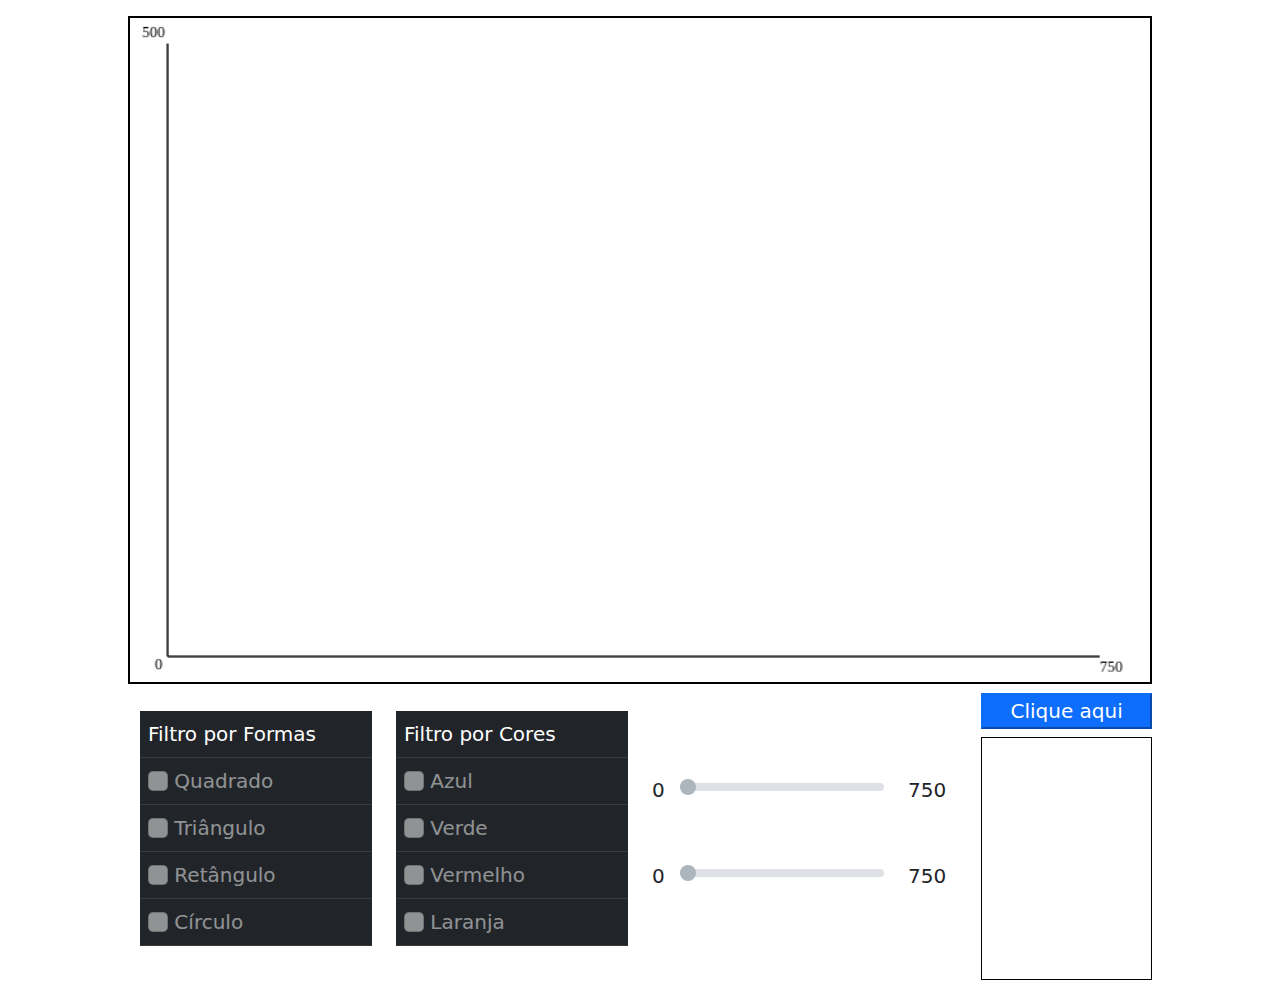
<file: index.html>
<!DOCTYPE html>
<html>
<head>
<meta charset="UTF-8">
<title>Generate-random-geometric-shapes</title>

<link href="css/bootstrap.min.css" rel="stylesheet">

<style type="text/css">
.container{
    width:80%;
    padding-right:var(--bs-gutter-x,.75rem);
    padding-left:var(--bs-gutter-x,.75rem);
    margin-right:auto;
    margin-left:auto
}

</style>

</head>
<body>

	<div class="container my-3">
		<div class="row">
			
				<canvas id="screenForms" width="780" height="520"
					style="border: 2px solid #000000;"></canvas>
		
		</div>

		<div class="row align-items-center col-form-label-lg">
			<div class="col-3">
				<table class="table table-dark table-hover">
					<tr>
						<td class="align-content-center">Filtro por Formas</td>
					</tr>

					<tr>
						<td>
							<div>
								<input class="form-check-input" id="checkboxSquare"
									type="checkbox" name="checkboxForms" disabled="disabled"
									onClick="showOrHideSquare();"> <label
									class="form-check-label" for="checkboxSquare" id=labelSquare>Quadrado</label>
							</div>
						</td>
					</tr>

					<tr>
						<td>
							<div>
								<input class="form-check-input" id="checkboxTriangle"
									type="checkbox" name="checkboxForms" disabled="disabled"
									onClick="showOrHideTriangle();"> <label
									class="form-check-label" for="checkboxTriangle"
									id=labelTriangle>Triângulo</label>
							</div>
						</td>
					</tr>

					<tr>
						<td>
							<div>
								<input class="form-check-input" id="checkboxRectangle"
									type="checkbox" name="checkboxForms" disabled="disabled"
									onClick="showOrHideRectangle();"> <label
									class="form-check-label" for="checkboxRectangle" id=labelCircle>Retângulo</label>
							</div>
						</td>
					</tr>

					<tr>
						<td>
							<div>
								<input class="form-check-input" id="checkboxCircle"
									name="checkboxForms" disabled="disabled" type="checkbox"
									onClick="showOrHideCircle();"> <label
									class="form-check-label" for="checkboxCircle" id="labelCircle">Círculo</label>
							</div>
						</td>
					</tr>
				</table>

			</div>

			<div class="col-3">
				<table class="table table-dark table-hover">
					<tr>
						<td class="align-content-center">Filtro por Cores</td>
					</tr>

					<tr>
						<td>
							<div>
								<input class="form-check-input" id="checkboxBlue"
									type="checkbox" name="checkboxColor" disabled="disabled"
									onClick="showOrHideBlue();"> <label
									class="form-check-label" for="checkboxBlue" id=labelBlue>Azul</label>
							</div>
						</td>
					</tr>

					<tr>
						<td>
							<div>
								<input class="form-check-input" id="checkboxGreen"
									type="checkbox" name="checkboxColor" disabled="disabled"
									onClick="showOrHideGreen();"> <label
									class="form-check-label" for="checkboxGreen" id=labelGreen>Verde</label>
							</div>
						</td>
					</tr>

					<tr>
						<td>
							<div>
								<input class="form-check-input" id="checkboxRed" type="checkbox"
									name="checkboxColor" disabled="disabled"
									onClick="showOrHideRed();"> <label
									class="form-check-label" for="checkboxRed" id=labelRed>Vermelho</label>
							</div>
						</td>
					</tr>

					<tr>
						<td>
							<div>
								<input class="form-check-input" id="checkboxOrange"
									type="checkbox" name="checkboxColor" disabled="disabled"
									onClick="showOrHideOrange();"> <label
									class="form-check-label" for="checkboxOrange" id=labelOrange>Laranja</label>
							</div>
						</td>
					</tr>


				</table>

			</div>

			<div class="col-4">

				<div class="row my-5">

					<div class="col-1">
						<label for="sliderX" class="form-label">0</label>
					</div>

					<div class="col-8">
						<input type="range" class="form-range" id="sliderX"
							name="sliderAxis" disabled="disabled" min="-1" max="9" value="-1"
							onMouseMove="sliderX(value);" onChange="sliderX(value);">
					</div>

					<div class="col-1">
						<label for="sliderX" class="form-label">750</label>
					</div>

				</div>

				<div class="row my-5">

					<div class="col-1">
						<label for="sliderY" class="form-label">0</label>
					</div>

					<div class="col-8">
						<input type="range" class="form-range" id="sliderY"
							name="sliderAxis" disabled="disabled" min="-1" max="9" value="-1"
							onMouseMove="sliderY(value);" onChange="sliderY(value);">
					</div>

					<div class="col-1">
						<label for="sliderY" class="form-label">750</label>
					</div>
				</div>
			</div>
			

			<div class="col-2">
				<div class="row pb-2">
					<input class="btn-primary" name="buttonGenerate" type="button"
						OnClick="start()" value="Clique aqui" />
				</div>

				<div class="row">
					<canvas id="screenCoordinates" width="90" height="150"
						style="border: 1px solid #000000;"></canvas>
				</div>

			</div>

		</div>

		<script type="text/javascript" src="js/init.js"></script>
		<script type="text/javascript" src="js/generate-random-geometric-shapes.js"></script>
		<script type="text/javascript" src="js/forms.js"></script>
					
		<script src="js/bootstrap.bundle.min.js"></script>
		
		<script>init()</script>		
		
</body>
</html>
</file>
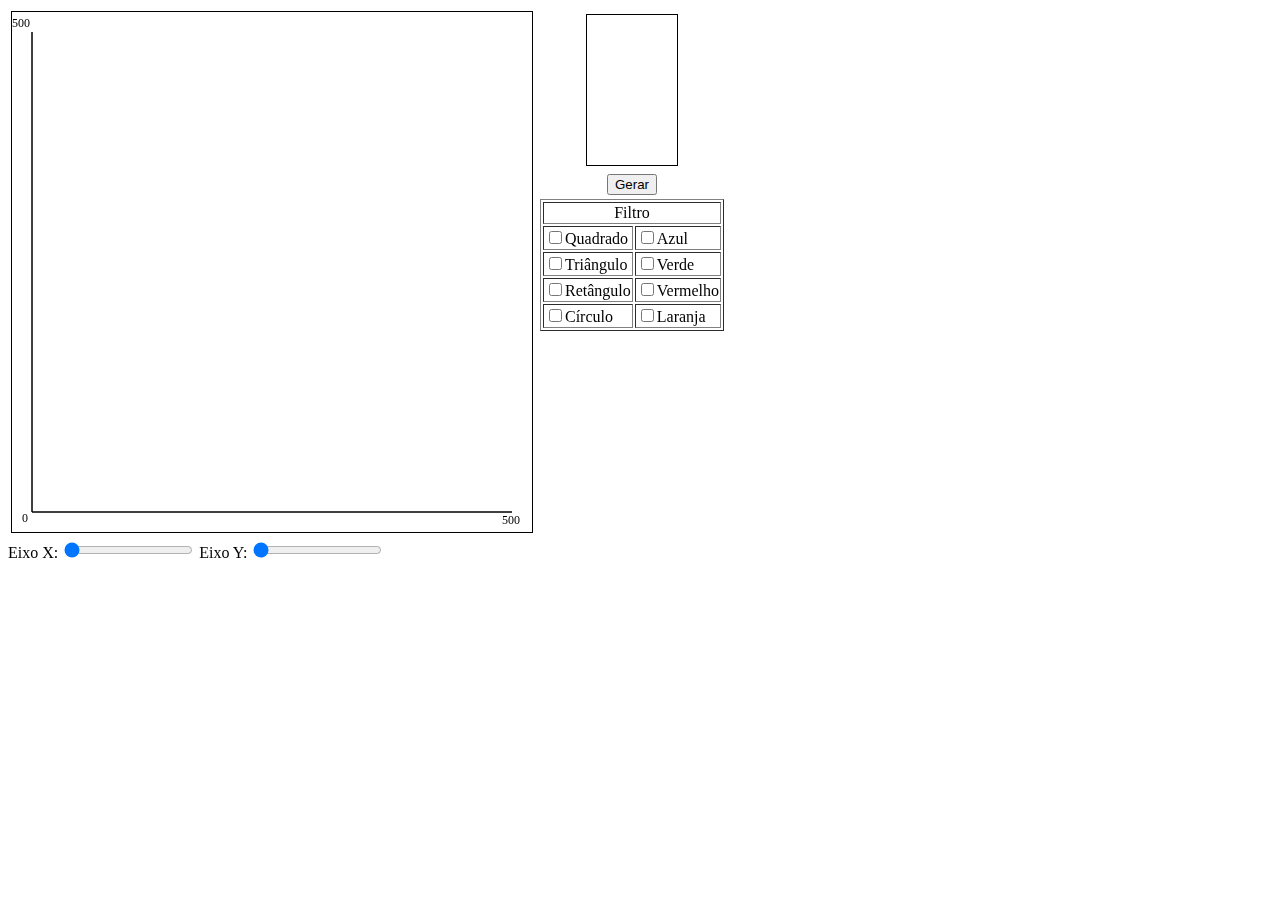
<file: Projeto_v1.html>
<!DOCTYPE html>
<html>
<head>
<meta charset="UTF-8">
<title>Teste</title>
<!-- Inicio dos métodos na tag head-->
<script> 
function gerar(){
	 xCoordenadaQuadrado = new Array(10);
	 yCoordenadaQuadrado = new Array(10);
	 corQuadrado = new Array(10);
	 
	 xCoordenadaCirculo = new Array(10);
	 yCoordenadaCirculo = new Array(10);
	 corCirculo = new Array(10);
	 
	 xCoordenadaTriangulo = new Array(10);
	 yCoordenadaTriangulo = new Array(10);
	 corTriangulo = new Array(10);
	 
	 xCoordenadaRetangulo = new Array(10);
	 yCoordenadaRetangulo = new Array(10);
	 corRetangulo = new Array(10);
	 
	 listaOrdenadaXeixoX = new Array(10);
	 listaOrdenadaYeixoX = new Array(10);
	 listaOrdenadaCorEixoX = new Array(10);
	 listaOrdenadaFormaEixoX = new Array(10);
	 
	 listaOrdenadaXeixoY = new Array(10);
	 listaOrdenadaYeixoY = new Array(10);
	 listaOrdenadaCorEixoY = new Array(10);
	 listaOrdenadaFormaEixoY = new Array(10);	 

	 
	limparGrafico();
	limparCoordenadas();
	marcarCheckbox();
	for(i=0;i<10;i++){
		gerarCoordenadasECor(i);
		if(i==9){
		organizaEixoX();
		organizaEixoY();
		}		
	}
}
</script>

<script>
function limparGrafico(){
	var limpar=document.getElementById("Tela").getContext("2d");
	limpar.clearRect(21, 0, 500, 499);
} 
</script>

<script>
function limparCoordenadas(){
	var limpar=document.getElementById("Tela2").getContext("2d");
	limpar.clearRect(0, 0,90,150);
} 
</script>

<script>
function marcarCheckbox(){
	for(j=0;j<=document.getElementsByName("caixa").length-1;j++){
		document.getElementsByName("caixa")[j].checked=true;
	}
}
</script>

<script>
function gerarCoordenadasECor(i){
	var x=0,y=0,cor=0;
	x=30+Math.floor(Math.random()*410);
	y=30+Math.floor(Math.random()*450);
	cor=Math.floor(Math.random()*4);
	cor=escolherCor(cor);
	imprimeCoordenadas(x,y,i);
	return escolherForma(x,y,cor);
}
</script>

<script>
//Essa deve ser a funcao para inserir coordenadas na tela
function imprimeCoordenadas(x,y,i){
x=x-10;
y=Math.abs(y-525);
	
var listaCoordenadas=document.getElementById("Tela2").getContext("2d");
	listaCoordenadas.font="15px Verdana";
	listaCoordenadas.fillStyle="#000000";
	listaCoordenadas.textAlign="left";
	listaCoordenadas.textBaseline="top";	
	listaCoordenadas.fillText("("+x.toString()+","+y.toString()+")",10,15*i);	
}	
</script>

<script>
function escolherForma(x,y,cor){
	var forma;
	forma=Math.floor(Math.random()*4);
	listaEixoX(x,y,cor,forma);
	listaEixoY(x,y,cor,forma);
	if(forma==0){
		return gerarQuadrado(x,y,cor);
	}
	if(forma==1){
		return gerarCirculo(x,y,cor);
	}
	if(forma==2){
		return gerarTriangulo(x,y,cor);
	}
	if(forma==3){
		return gerarRetangulo(x,y,cor);
	}
}
</script>

<script>
function escolherCor(cor){
	if (cor==0){
		return "blue";
	}
	if(cor==1){
		return "red";
	}
	if(cor==2){
		return "green";
	}
	if(cor==3){
		return "orange";
	}
}
</script>

<script>
function gerarCirculo(x,y,cor){
armazenaCirculo(x,y,cor);

	
var circulo=document.getElementById("Tela").getContext("2d");
circulo.fillStyle=cor;
circulo.strokeStyle="black";
circulo.beginPath();
//eixo x,eixo y, raio, inicio circulo,fim circulo
circulo.arc(x,y,10,0,Math.PI*2);
//circulo.closePath()
//circulo.stroke();
circulo.fill();
}
</script>

<script>
function gerarQuadrado(x,y,cor){
armazenaQuadrado(x,y,cor);
	
//cria elemento dentro do elemento canvas "tela" e define contexto 2d
var quadrado=document.getElementById("Tela").getContext("2d");
//preenchimento da cor
quadrado.fillStyle=cor;
//eixo x, eixo y, comprimento,altura
quadrado.fillRect(x,y,20,20);
}
</script>

<script>
function gerarTriangulo(x,y,cor){
armazenaTriangulo(x,y,cor);


	
var triangulo=document.getElementById("Tela").getContext("2d");
triangulo.fillStyle=cor;
triangulo.strokeStyle="#000000";
triangulo.beginPath();
//inicia o desenho no eixo x=200,y=140
triangulo.moveTo(x,y);
//faz um linha ate o proximo eixo x=300 y=140
triangulo.lineTo(x+20,y);
//faz outra linha ate o eixo x=250 y=10
triangulo.lineTo(x+10,y-20);
//triangulo.closePath();
//triangulo.stroke();
triangulo.fill();
}
</script>

<script>
function gerarRetangulo(x,y,cor){
armazenaRetangulo(x,y,cor);



	
var retangulo=document.getElementById("Tela").getContext("2d");
retangulo.fillStyle=cor;
retangulo.fillRect(x,y,30,20);
}
</script>

<script>
function armazenaQuadrado(x,y,cor){
	var i=0;
	while(i<10){
		if(xCoordenadaQuadrado[i]==null){
			xCoordenadaQuadrado[i]=x;
			yCoordenadaQuadrado[i]=y;
			corQuadrado[i]=cor;
			break;
			}
		i++;
	}	
}
</script>

<script>
function armazenaCirculo(x,y,cor){
	var i=0;
	while(i<10){
		if(xCoordenadaCirculo[i]==null){
			xCoordenadaCirculo[i]=x;
			yCoordenadaCirculo[i]=y;
			corCirculo[i]=cor;
			break;
			}
		i++;
	}	
}
</script>

<script>
function armazenaTriangulo(x,y,cor){
	var i=0;
	while(i<10){
		if(xCoordenadaTriangulo[i]==null){
			xCoordenadaTriangulo[i]=x;
			yCoordenadaTriangulo[i]=y;
			corTriangulo[i]=cor;
			break;
			}
		i++;
	}	
}
</script>

<script>
function armazenaRetangulo(x,y,cor){
	var i=0;
	while(i<10){
		if(xCoordenadaRetangulo[i]==null){
			xCoordenadaRetangulo[i]=x;
			yCoordenadaRetangulo[i]=y;
			corRetangulo[i]=cor;
			break;
			}
		i++;
	}	
}
</script>

<script>
function ocultarQuadrado(){	
	if(document.getElementsByName("caixa")[0].checked==true){
		for(i=0;i<10;i++){
			mostraQuadrado(i);}					
	}
	else{
		for(i=0;i<10;i++){
			ocultaQuadrado(i);}			
	}
}
function mostraQuadrado(i){
	var quadrado=document.getElementById("Tela").getContext("2d");
	quadrado.fillStyle=corQuadrado[i];
	quadrado.fillRect(xCoordenadaQuadrado[i],yCoordenadaQuadrado[i],20,20);
}
function ocultaQuadrado(i){
	var quadrado=document.getElementById("Tela").getContext("2d");
	quadrado.fillStyle="white";
	quadrado.fillRect(xCoordenadaQuadrado[i],yCoordenadaQuadrado[i],20,20);
}
</script>


<script>
function ocultarCirculo(){
	if(document.getElementsByName("caixa")[6].checked==true){
		for(i=0;i<10;i++){
			mostraCirculo(i);}					
	}
	else{
		for(i=0;i<10;i++){
			ocultaCirculo(i);}			
	}
}
function mostraCirculo(i){
	var circulo=document.getElementById("Tela").getContext("2d");
	circulo.fillStyle=corCirculo[i];
	circulo.strokeStyle="black";
	circulo.beginPath();
	circulo.arc(xCoordenadaCirculo[i],yCoordenadaCirculo[i],10,0,Math.PI*2);
	//circulo.closePath()
	//circulo.stroke();
	circulo.fill();
}
function ocultaCirculo(i){
	var circulo=document.getElementById("Tela").getContext("2d");
	circulo.fillStyle="white";
	circulo.strokeStyle="white";
	circulo.beginPath();
	//eixo x,eixo y, raio, inicio circulo,fim circulo
	circulo.arc(xCoordenadaCirculo[i],yCoordenadaCirculo[i],10,0,Math.PI*2);
	//circulo.closePath()
	circulo.stroke();
	circulo.fill();
}
</script>

<script>
function ocultarTriangulo(){	
	if(document.getElementsByName("caixa")[2].checked==true){
		for(i=0;i<10;i++){
			mostraTriangulo(i);}					
	}
	else{
		for(i=0;i<10;i++){
			ocultaTriangulo(i);}			
	}
}
function mostraTriangulo(i){
	var triangulo=document.getElementById("Tela").getContext("2d");
	triangulo.fillStyle=corTriangulo[i];
	triangulo.strokeStyle="#000000";
	triangulo.beginPath();
	//inicia o desenho no eixo x=200,y=140
	triangulo.moveTo(xCoordenadaTriangulo[i],yCoordenadaTriangulo[i]);
	//faz um linha ate o proximo eixo x=300 y=140
	triangulo.lineTo(xCoordenadaTriangulo[i]+20,yCoordenadaTriangulo[i]);
	//faz outra linha ate o eixo x=250 y=10
	triangulo.lineTo(xCoordenadaTriangulo[i]+10,yCoordenadaTriangulo[i]-20);
	//triangulo.closePath();
	//triangulo.stroke();
	triangulo.fill();
}
function ocultaTriangulo(i){
	var triangulo=document.getElementById("Tela").getContext("2d");
	triangulo.fillStyle="white";
	triangulo.strokeStyle="white";
	triangulo.beginPath();
	//inicia o desenho no eixo x=200,y=140
	triangulo.moveTo(xCoordenadaTriangulo[i],yCoordenadaTriangulo[i]);
	//faz um linha ate o proximo eixo x=300 y=140
	triangulo.lineTo(xCoordenadaTriangulo[i]+20,yCoordenadaTriangulo[i]);
	//faz outra linha ate o eixo x=250 y=10
	triangulo.lineTo(xCoordenadaTriangulo[i]+10,yCoordenadaTriangulo[i]-20);
	triangulo.closePath();
	triangulo.stroke();
	triangulo.fill();
}
</script>

<script>
function ocultarRetangulo(){	
	if(document.getElementsByName("caixa")[4].checked==true){
		for(i=0;i<10;i++){
			mostraRetangulo(i);}					
	}
	else{
		for(i=0;i<10;i++){
			ocultaRetangulo(i);}			
	}
}
function mostraRetangulo(i){
	var retangulo=document.getElementById("Tela").getContext("2d");
	retangulo.fillStyle=corRetangulo[i];
	retangulo.fillRect(xCoordenadaRetangulo[i],yCoordenadaRetangulo[i],30,20);
}
function ocultaRetangulo(i){
	var retangulo=document.getElementById("Tela").getContext("2d");
	retangulo.fillStyle="white";
	retangulo.fillRect(xCoordenadaRetangulo[i],yCoordenadaRetangulo[i],30,20);
}
</script>

<script>
function ocultarAzul(){
	if(document.getElementsByName("caixa")[1].checked==true){
		for(i=0;i<10;i++){
			if(corQuadrado[i]=="blue"){
			mostraQuadrado(i);
			}
			if(corCirculo[i]=="blue"){
				mostraCirculo(i);
			}
			if(corTriangulo[i]=="blue"){
				mostraTriangulo(i);
			}
			if(corRetangulo[i]=="blue"){
				mostraRetangulo(i);
			}
		}
	}
	else{
		for(i=0;i<10;i++){
			if(corQuadrado[i]=="blue"){
				ocultaQuadrado(i);
			}
			if(corCirculo[i]=="blue"){
				ocultaCirculo(i);
			}
			if(corTriangulo[i]=="blue"){
				ocultaTriangulo(i);
			}
			if(corRetangulo[i]=="blue"){
				ocultaRetangulo(i);
			}
		}
	}
}
</script>

<script>
function ocultarVerde(){
	if(document.getElementsByName("caixa")[3].checked==true){
		for(i=0;i<10;i++){
			if(corQuadrado[i]=="green"){
			mostraQuadrado(i);
			}
			if(corCirculo[i]=="green"){
				mostraCirculo(i);
			}
			if(corTriangulo[i]=="green"){
				mostraTriangulo(i);
			}
			if(corRetangulo[i]=="green"){
				mostraRetangulo(i);
			}
		}
	}
	else{
		for(i=0;i<10;i++){
			if(corQuadrado[i]=="green"){
				ocultaQuadrado(i);
			}
			if(corCirculo[i]=="green"){
				ocultaCirculo(i);
			}
			if(corTriangulo[i]=="green"){
				ocultaTriangulo(i);
			}
			if(corRetangulo[i]=="green"){
				ocultaRetangulo(i);
			}
		}
	}
}
</script>

<script>
function ocultarVermelho(){
	if(document.getElementsByName("caixa")[5].checked==true){
		for(i=0;i<10;i++){
			if(corQuadrado[i]=="red"){
			mostraQuadrado(i);
			}
			if(corCirculo[i]=="red"){
				mostraCirculo(i);
			}
			if(corTriangulo[i]=="red"){
				mostraTriangulo(i);
			}
			if(corRetangulo[i]=="red"){
				mostraRetangulo(i);
			}
		}
	}
	else{
		for(i=0;i<10;i++){
			if(corQuadrado[i]=="red"){
				ocultaQuadrado(i);
			}
			if(corCirculo[i]=="red"){
				ocultaCirculo(i);
			}
			if(corTriangulo[i]=="red"){
				ocultaTriangulo(i);
			}
			if(corRetangulo[i]=="red"){
				ocultaRetangulo(i);
			}
		}
	}
}
</script>

<script>
function ocultarLaranja(){
	if(document.getElementsByName("caixa")[7].checked==true){
		for(i=0;i<10;i++){
			if(corQuadrado[i]=="orange"){
			mostraQuadrado(i);
			}
			if(corCirculo[i]=="orange"){
				mostraCirculo(i);
			}
			if(corTriangulo[i]=="orange"){
				mostraTriangulo(i);
			}
			if(corRetangulo[i]=="orange"){
				mostraRetangulo(i);
			}
		}
	}
	else{
		for(i=0;i<10;i++){
			if(corQuadrado[i]=="orange"){
				ocultaQuadrado(i);
			}
			if(corCirculo[i]=="orange"){
				ocultaCirculo(i);
			}
			if(corTriangulo[i]=="orange"){
				ocultaTriangulo(i);
			}
			if(corRetangulo[i]=="orange"){
				ocultaRetangulo(i);
			}
		}
	}
}
</script>

<script>
function listaEixoX(x,y,cor,forma){
	for(i=0;i<10;i++){
		if(listaOrdenadaXeixoX[i]==null){
			listaOrdenadaXeixoX[i]=x;
			listaOrdenadaYeixoX[i]=y;
			listaOrdenadaCorEixoX[i]=cor;
			listaOrdenadaFormaEixoX[i]=forma;
			break;
		}
	}
}
</script>

<script>
function organizaEixoX(){
 var j=9;
 var tempX=0;
 var tempY=0;
 var tempCor=0;
 var tempForma=0;
 
 while(j>=0){
	 for(i=0;i<10;i++){
			 if(listaOrdenadaXeixoX[i]>listaOrdenadaXeixoX[i+1]){
				 tempX=listaOrdenadaXeixoX[i];
				 tempY=listaOrdenadaYeixoX[i];
				 tempCor=listaOrdenadaCorEixoX[i];
				 tempForma=listaOrdenadaFormaEixoX[i];
				
				 listaOrdenadaXeixoX[i]=listaOrdenadaXeixoX[i+1];
				 listaOrdenadaYeixoX[i]=listaOrdenadaYeixoX[i+1];
				 listaOrdenadaCorEixoX[i]=listaOrdenadaCorEixoX[i+1];
				 listaOrdenadaFormaEixoX[i]=listaOrdenadaFormaEixoX[i+1];
				
				 listaOrdenadaXeixoX[i+1]=tempX;
				 listaOrdenadaYeixoX[i+1]=tempY;
				 listaOrdenadaCorEixoX[i+1]=tempCor;
				 listaOrdenadaFormaEixoX[i+1]=tempForma;
			 }
	 }
  j--;
 }
}
</script>

<script>
var valorAtualX=-1;
function sliderX(valor){
	if(valor>=valorAtualX){
		for(i=0;i<=valor;i++){
			ocultaEixoX(i);
		}
		valorAtualX=valor;

	}
	if(valor<valorAtualX){
		for(i=valorAtualX;i>valor;i--){
			mostraEixoX(i);
		}
		valorAtualX=valor;

	}
	
}

function mostraEixoX(i){
	if(listaOrdenadaFormaEixoX[i]==0){
	var quadrado=document.getElementById("Tela").getContext("2d");
	quadrado.fillStyle=listaOrdenadaCorEixoX[i];
	quadrado.fillRect(listaOrdenadaXeixoX[i],listaOrdenadaYeixoX[i],20,20);
	}
	if(listaOrdenadaFormaEixoX[i]==1){
		var circulo=document.getElementById("Tela").getContext("2d");
		circulo.fillStyle=listaOrdenadaCorEixoX[i];
		circulo.strokeStyle="black";
		circulo.beginPath();
		circulo.arc(listaOrdenadaXeixoX[i],listaOrdenadaYeixoX[i],10,0,Math.PI*2);
		circulo.fill();
	}
	if(listaOrdenadaFormaEixoX[i]==2){
		var triangulo=document.getElementById("Tela").getContext("2d");
		triangulo.fillStyle=listaOrdenadaCorEixoX[i];
		triangulo.strokeStyle="#000000";
		triangulo.beginPath();
		triangulo.moveTo(listaOrdenadaXeixoX[i],listaOrdenadaYeixoX[i]);
		triangulo.lineTo(listaOrdenadaXeixoX[i]+20,listaOrdenadaYeixoX[i]);
		triangulo.lineTo(listaOrdenadaXeixoX[i]+10,listaOrdenadaYeixoX[i]-20);
		triangulo.fill();	
	}
	if(listaOrdenadaFormaEixoX[i]==3){
		var retangulo=document.getElementById("Tela").getContext("2d");
		retangulo.fillStyle=listaOrdenadaCorEixoX[i];
		retangulo.fillRect(listaOrdenadaXeixoX[i],listaOrdenadaYeixoX[i],30,20);		
	}
}

function ocultaEixoX(i){
	if(listaOrdenadaFormaEixoX[i]==0){
	var quadrado=document.getElementById("Tela").getContext("2d");
	quadrado.fillStyle="white";
	quadrado.fillRect(listaOrdenadaXeixoX[i],listaOrdenadaYeixoX[i],20,20);
	}
	if(listaOrdenadaFormaEixoX[i]==1){
		var circulo=document.getElementById("Tela").getContext("2d");
		circulo.fillStyle="white";
		circulo.strokeStyle="white";
		circulo.beginPath();
		circulo.arc(listaOrdenadaXeixoX[i],listaOrdenadaYeixoX[i],10,0,Math.PI*2);
		circulo.fill();
	}
	if(listaOrdenadaFormaEixoX[i]==2){
		var triangulo=document.getElementById("Tela").getContext("2d");
		triangulo.fillStyle="white";
		triangulo.strokeStyle="white";
		triangulo.beginPath();
		triangulo.moveTo(listaOrdenadaXeixoX[i],listaOrdenadaYeixoX[i]);
		triangulo.lineTo(listaOrdenadaXeixoX[i]+20,listaOrdenadaYeixoX[i]);
		triangulo.lineTo(listaOrdenadaXeixoX[i]+10,listaOrdenadaYeixoX[i]-20);
		triangulo.fill();	
	}
	if(listaOrdenadaFormaEixoX[i]==3){
		var retangulo=document.getElementById("Tela").getContext("2d");
		retangulo.fillStyle="white";
		retangulo.fillRect(listaOrdenadaXeixoX[i],listaOrdenadaYeixoX[i],30,20);		
	}
}
</script>

<script>
function listaEixoY(x,y,cor,forma){
	for(i=0;i<10;i++){
		if(listaOrdenadaYeixoY[i]==null){
			listaOrdenadaXeixoY[i]=x;
			listaOrdenadaYeixoY[i]=y;
			listaOrdenadaCorEixoY[i]=cor;
			listaOrdenadaFormaEixoY[i]=forma;
			break;
		}
	}
}
</script>

<script>
function organizaEixoY(){
 var j=9;
 var tempX=0;
 var tempY=0;
 var tempCor=0;
 var tempForma=0;
 
 while(j>=0){
	 for(i=0;i<10;i++){
			 if(listaOrdenadaYeixoY[i]<listaOrdenadaYeixoY[i+1]){
				 tempX=listaOrdenadaXeixoY[i];
				 tempY=listaOrdenadaYeixoY[i];
				 tempCor=listaOrdenadaCorEixoY[i];
				 tempForma=listaOrdenadaFormaEixoY[i];
				
				 listaOrdenadaXeixoY[i]=listaOrdenadaXeixoY[i+1];
				 listaOrdenadaYeixoY[i]=listaOrdenadaYeixoY[i+1];
				 listaOrdenadaCorEixoY[i]=listaOrdenadaCorEixoY[i+1];
				 listaOrdenadaFormaEixoY[i]=listaOrdenadaFormaEixoY[i+1];
				
				 listaOrdenadaXeixoY[i+1]=tempX;
				 listaOrdenadaYeixoY[i+1]=tempY;
				 listaOrdenadaCorEixoY[i+1]=tempCor;
				 listaOrdenadaFormaEixoY[i+1]=tempForma;
			 }
	 }
  j--;
 }
}
</script>

<script>
var valorAtualY=-1;
function sliderY(valor){
	if(valor>=valorAtualY){
		for(i=0;i<=valor;i++){
			ocultaEixoY(i);
		}
		valorAtualY=valor;

	}
	if(valor<valorAtualY){
		for(i=valorAtualY;i>valor;i--){
			mostraEixoY(i);
		}
		valorAtualY=valor;

	}
	
}

function mostraEixoY(i){
	if(listaOrdenadaFormaEixoY[i]==0){
	var quadrado=document.getElementById("Tela").getContext("2d");
	quadrado.fillStyle=listaOrdenadaCorEixoY[i];
	quadrado.fillRect(listaOrdenadaXeixoY[i],listaOrdenadaYeixoY[i],20,20);
	}
	if(listaOrdenadaFormaEixoY[i]==1){
		var circulo=document.getElementById("Tela").getContext("2d");
		circulo.fillStyle=listaOrdenadaCorEixoY[i];
		circulo.strokeStyle="black";
		circulo.beginPath();
		circulo.arc(listaOrdenadaXeixoY[i],listaOrdenadaYeixoY[i],10,0,Math.PI*2);
		circulo.fill();
	}
	if(listaOrdenadaFormaEixoY[i]==2){
		var triangulo=document.getElementById("Tela").getContext("2d");
		triangulo.fillStyle=listaOrdenadaCorEixoY[i];
		triangulo.strokeStyle="#000000";
		triangulo.beginPath();
		triangulo.moveTo(listaOrdenadaXeixoY[i],listaOrdenadaYeixoY[i]);
		triangulo.lineTo(listaOrdenadaXeixoY[i]+20,listaOrdenadaYeixoY[i]);
		triangulo.lineTo(listaOrdenadaXeixoY[i]+10,listaOrdenadaYeixoY[i]-20);
		triangulo.fill();	
	}
	if(listaOrdenadaFormaEixoY[i]==3){
		var retangulo=document.getElementById("Tela").getContext("2d");
		retangulo.fillStyle=listaOrdenadaCorEixoY[i];
		retangulo.fillRect(listaOrdenadaXeixoY[i],listaOrdenadaYeixoY[i],30,20);		
	}
}

function ocultaEixoY(i){
	if(listaOrdenadaFormaEixoY[i]==0){
	var quadrado=document.getElementById("Tela").getContext("2d");
	quadrado.fillStyle="white";
	quadrado.fillRect(listaOrdenadaXeixoY[i],listaOrdenadaYeixoY[i],20,20);
	}
	if(listaOrdenadaFormaEixoY[i]==1){
		var circulo=document.getElementById("Tela").getContext("2d");
		circulo.fillStyle="white";
		circulo.strokeStyle="white";
		circulo.beginPath();
		circulo.arc(listaOrdenadaXeixoY[i],listaOrdenadaYeixoY[i],10,0,Math.PI*2);
		circulo.fill();
	}
	if(listaOrdenadaFormaEixoY[i]==2){
		var triangulo=document.getElementById("Tela").getContext("2d");
		triangulo.fillStyle="white";
		triangulo.strokeStyle="white";
		triangulo.beginPath();
		triangulo.moveTo(listaOrdenadaXeixoY[i],listaOrdenadaYeixoY[i]);
		triangulo.lineTo(listaOrdenadaXeixoY[i]+20,listaOrdenadaYeixoY[i]);
		triangulo.lineTo(listaOrdenadaXeixoY[i]+10,listaOrdenadaYeixoY[i]-20);
		triangulo.fill();	
	}
	if(listaOrdenadaFormaEixoY[i]==3){
		var retangulo=document.getElementById("Tela").getContext("2d");
		retangulo.fillStyle="white";
		retangulo.fillRect(listaOrdenadaXeixoY[i],listaOrdenadaYeixoY[i],30,20);		
	}
}
</script>


<!-- Fim dos métodos na tag head-->
</head>
<body>



<table>
 <tr valign="top"><td><canvas id="Tela" width="520" height="520" style="border:1px solid #000000;"></canvas></td>
                  <td>
  <table>
   <tr><td align="center" valign="top"><canvas  id="Tela2"  width="90" height="150" style="border:1px solid #000000;"></canvas></td></tr>
   <tr><td align="center" ><input name="Botao1 " type = "BUTTON" OnClick="gerar()" value="Gerar" /></td></tr>
   <tr><td><table border="1">
   <tr><td align="center" colspan="2">Filtro</td></tr>
   <tr><td><input type="checkbox" name="caixa" onClick="ocultarQuadrado();">Quadrado<td><input type="checkbox" name="caixa" onClick="ocultarAzul();">Azul</td></tr>
   <tr><td><input type="checkbox" name="caixa" onClick="ocultarTriangulo();">Triângulo<td><input type="checkbox" name="caixa" onClick="ocultarVerde();">Verde</td></tr>
   <tr><td><input type="checkbox" name="caixa" onClick="ocultarRetangulo();">Retângulo<td><input type="checkbox" name="caixa" onClick="ocultarVermelho();">Vermelho</td></tr>
   <tr><td><input type="checkbox" name="caixa" onClick="ocultarCirculo();">Círculo<td><input type="checkbox" name="caixa" onClick="ocultarLaranja();">Laranja</td></tr>
          </table>
       </td>
  </tr>
  </table>
                 </td>
 </tr>
</table>

<script>
var eixoX=document.getElementById("Tela").getContext("2d");
eixoX.strokeStyle="#00000";
eixoX.beginPath();
eixoX.moveTo(20,500);
eixoX.lineTo(500,500);
eixoX.closePath();
eixoX.stroke();
</script>


<script> 
var eixoY=document.getElementById("Tela").getContext("2d");
eixoY.strokeStyle="#00000";
eixoY.beginPath();
eixoY.moveTo(20,20);
eixoY.lineTo(20,500);
eixoY.closePath();
eixoY.stroke();
</script>

<script>
var coordenadaX=document.getElementById("Tela").getContext("2d");
coordenadaX.font="12px Verdana";
coordenadaX.fillStyle="#000000";
coordenadaX.fillText("500",490,512);
</script>

<script>
var coordenadaY=document.getElementById("Tela").getContext("2d");
coordenadaY.font="12px Verdana";
coordenadaY.fillStyle="#000000";
coordenadaY.fillText("500",0,15);
</script>

<script>
var coordenadaZero=document.getElementById("Tela").getContext("2d");
coordenadaZero.font="12px Verdana";
coordenadaZero.fillStyle="#000000";
coordenadaZero.fillText("0",10,510);
</script>

<label for="range">Eixo X: </label> 
<input type="range" name="slide" id="slide" min="-1" max="9" value="-1" onMouseMove="sliderX(value);" onChange="sliderX(value);">
 
 <label for="range">Eixo Y: </label> 
<input type="range" name="slide" id="slide" min="-1" max="9" value="-1" onMouseMove="sliderY(value);" onChange="sliderY(value);">
 

</body>
</html>
</file>
